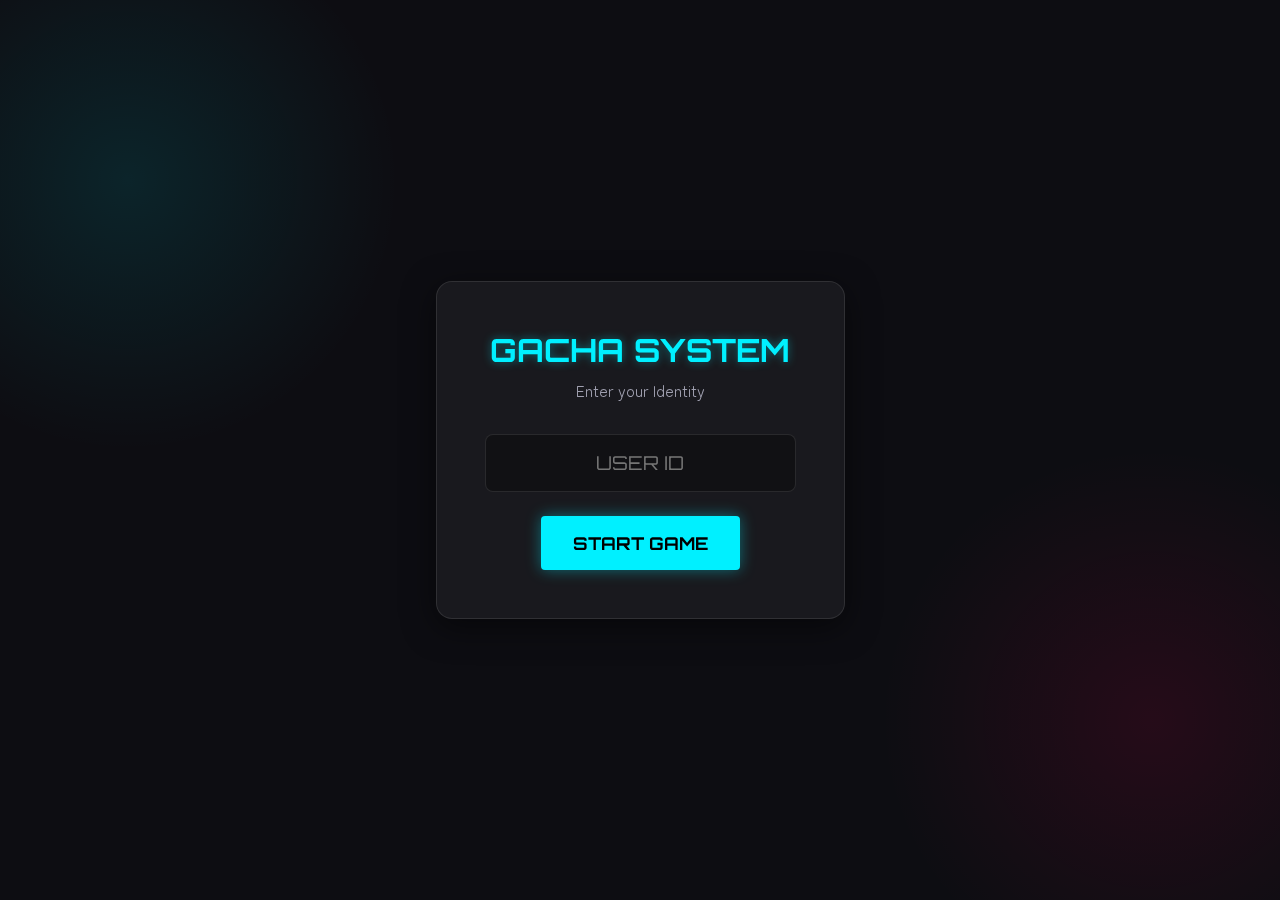
<file: index.html>
<!DOCTYPE html>
<html lang="zh-TW">

<head>
    <meta charset="UTF-8">
    <meta name="viewport" content="width=device-width, initial-scale=1.0">
    <title>Gacha Game</title>
    <link rel="stylesheet" href="styles.css">
    <link rel="preconnect" href="https://fonts.googleapis.com">
    <link rel="preconnect" href="https://fonts.gstatic.com" crossorigin>
    <link
        href="https://fonts.googleapis.com/css2?family=Orbitron:wght@400;700&family=Zen+Maru+Gothic:wght@400;700&display=swap"
        rel="stylesheet">
</head>

<body>
    <div id="app">
        <!-- Screens will be injected here -->
        <div id="loading" class="screen active">
            <div class="loader"></div>
            <p>SYSTEM INITIALIZING...</p>
        </div>

        <div id="login-screen" class="screen hidden">
            <div class="login-card">
                <h1>GACHA SYSTEM</h1>
                <p class="subtitle">Enter your Identity</p>
                <div class="input-group">
                    <input type="text" id="user-id-input" placeholder="USER ID" autocomplete="off">
                </div>
                <button id="start-btn" class="btn-primary">START GAME</button>
            </div>
        </div>

        <div id="lobby-screen" class="screen hidden">
            <header class="top-bar">
                <div class="user-info">
                    <span class="label">PLAYER:</span>
                    <span id="display-user-id" class="value">---</span>
                </div>
                <div class="ticket-info">
                    <span class="icon">🎫</span>
                    <span id="ticket-count" class="value">0</span>
                </div>
            </header>

            <main class="main-content">
                <section class="left-panel">
                    <div class="gacha-controls">
                        <h2>SUMMON</h2>
                        <div class="actions">
                            <button id="draw-one-btn" class="btn-draw" data-cost="1">
                                <span class="draw-label">SINGLE</span>
                                <span class="cost">1 Ticket</span>
                            </button>
                            <button id="draw-ten-btn" class="btn-draw" data-cost="10">
                                <span class="draw-label">10x SUMMON</span>
                                <span class="cost">10 Tickets</span>
                            </button>
                        </div>
                        <div id="error-message" class="error-msg hidden"></div>
                    </div>
                </section>

                <section class="right-panel">
                    <h2>CHARACTER POOL</h2>
                    <div id="character-pool" class="character-grid">
                        <!-- Characters injected by JS -->
                    </div>
                </section>
            </main>
        </div>

        <!-- Gacha Overlay -->
        <div id="gacha-overlay" class="overlay hidden">
            <div class="summon-animation">
                <div class="summon-circle"></div>
                <div class="summon-rays"></div>
            </div>
            <div id="result-container" class="result-container hidden">
                <div id="result-grid" class="result-grid"></div>
                <button id="close-result-btn" class="btn-secondary">CONFIRM</button>
            </div>
        </div>
    </div>

    <!-- Scripts -->
    <script src="js/api.js"></script>
    <script src="js/app.js"></script>
</body>

</html>
</file>
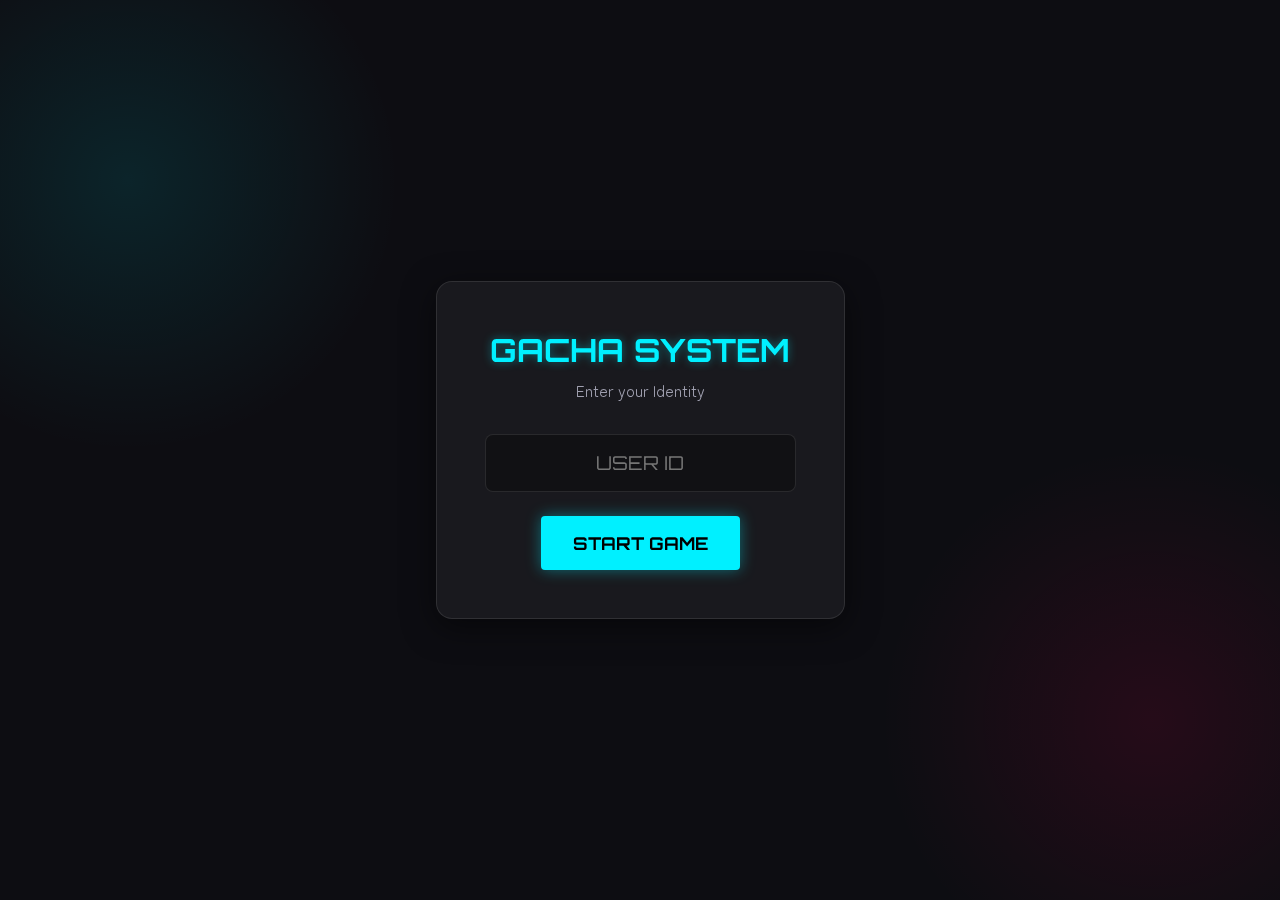
<file: single_page_game.html>
<!DOCTYPE html>
<html lang="zh-TW">

<head>
    <meta charset="UTF-8">
    <meta name="viewport" content="width=device-width, initial-scale=1.0">
    <title>Gacha Game - Single Edition</title>
    <link rel="preconnect" href="https://fonts.googleapis.com">
    <link rel="preconnect" href="https://fonts.gstatic.com" crossorigin>
    <link
        href="https://fonts.googleapis.com/css2?family=Orbitron:wght@400;700&family=Zen+Maru+Gothic:wght@400;700&display=swap"
        rel="stylesheet">
    <style>
        /* CSS Inlined from styles.css */
        :root {
            --bg-color: #0d0d12;
            --accent-color: #00f0ff;
            --accent-glow: rgba(0, 240, 255, 0.4);
            --secondary-color: #ff0055;
            --text-primary: #ffffff;
            --text-secondary: #a0a0b0;
            --card-bg: rgba(255, 255, 255, 0.05);
            --glass-border: rgba(255, 255, 255, 0.1);
            --font-heading: 'Orbitron', sans-serif;
            --font-body: 'Zen Maru Gothic', sans-serif;
        }

        * {
            box-sizing: border-box;
            margin: 0;
            padding: 0;
            user-select: none;
        }

        body {
            background-color: var(--bg-color);
            color: var(--text-primary);
            font-family: var(--font-body);
            overflow: hidden;
            height: 100vh;
            background-image:
                radial-gradient(circle at 10% 20%, rgba(0, 240, 255, 0.1) 0%, transparent 20%),
                radial-gradient(circle at 90% 80%, rgba(255, 0, 85, 0.1) 0%, transparent 20%);
        }

        #app {
            width: 100%;
            height: 100%;
            position: relative;
            display: flex;
            justify-content: center;
            align-items: center;
        }

        .screen {
            position: absolute;
            width: 100%;
            height: 100%;
            display: flex;
            flex-direction: column;
            justify-content: center;
            align-items: center;
            opacity: 1;
            transition: opacity 0.5s ease;
        }

        .screen.hidden {
            opacity: 0;
            pointer-events: none;
            z-index: -1;
        }

        .hidden {
            display: none !important;
        }

        .login-card {
            background: var(--card-bg);
            padding: 3rem;
            border-radius: 16px;
            border: 1px solid var(--glass-border);
            backdrop-filter: blur(10px);
            text-align: center;
            box-shadow: 0 8px 32px rgba(0, 0, 0, 0.5);
            animation: fadeInUp 0.8s ease-out;
        }

        .login-card h1 {
            font-family: var(--font-heading);
            color: var(--accent-color);
            text-shadow: 0 0 10px var(--accent-glow);
            margin-bottom: 0.5rem;
            font-size: 2rem;
        }

        .login-card .subtitle {
            color: var(--text-secondary);
            margin-bottom: 2rem;
        }

        .input-group input {
            background: rgba(0, 0, 0, 0.3);
            border: 1px solid var(--glass-border);
            padding: 1rem;
            color: white;
            font-family: var(--font-heading);
            font-size: 1.2rem;
            text-align: center;
            width: 100%;
            border-radius: 8px;
            margin-bottom: 1.5rem;
            outline: none;
            transition: border-color 0.3s;
        }

        .input-group input:focus {
            border-color: var(--accent-color);
        }

        button {
            cursor: pointer;
            font-family: var(--font-heading);
            border: none;
            transition: all 0.3s ease;
        }

        .btn-primary {
            background: var(--accent-color);
            color: #000;
            padding: 1rem 2rem;
            font-size: 1.1rem;
            font-weight: bold;
            border-radius: 4px;
            text-transform: uppercase;
            box-shadow: 0 0 15px var(--accent-glow);
        }

        .btn-primary:hover {
            transform: translateY(-2px);
            box-shadow: 0 0 25px var(--accent-glow);
        }

        .btn-secondary {
            background: transparent;
            border: 1px solid var(--accent-color);
            color: var(--accent-color);
            padding: 0.8rem 2rem;
            font-size: 1rem;
            border-radius: 4px;
        }

        .btn-secondary:hover {
            background: rgba(0, 240, 255, 0.1);
        }

        .top-bar {
            width: 100%;
            padding: 1.5rem 3rem;
            display: flex;
            justify-content: space-between;
            align-items: center;
            background: rgba(0, 0, 0, 0.2);
            border-bottom: 1px solid var(--glass-border);
        }

        .top-bar .value {
            font-family: var(--font-heading);
            font-size: 1.2rem;
            margin-left: 0.5rem;
            color: var(--accent-color);
        }

        .main-content {
            display: flex;
            width: 100%;
            height: 100%;
            padding: 2rem;
            gap: 2rem;
        }

        .left-panel {
            flex: 1;
            display: flex;
            flex-direction: column;
            justify-content: center;
        }

        .right-panel {
            flex: 2;
            background: var(--card-bg);
            border-radius: 12px;
            border: 1px solid var(--glass-border);
            padding: 1.5rem;
            overflow-y: auto;
        }

        .right-panel h2,
        .left-panel h2 {
            font-family: var(--font-heading);
            margin-bottom: 1.5rem;
            color: var(--text-secondary);
            border-bottom: 1px solid var(--glass-border);
            padding-bottom: 0.5rem;
        }

        .character-grid {
            display: flex;
            flex-wrap: wrap;
            gap: 1rem;
            justify-content: center;
        }

        .char-card {
            width: 120px;
            aspect-ratio: 3/4;
            background: rgba(0, 0, 0, 0.4);
            border-radius: 8px;
            overflow: hidden;
            border: 1px solid transparent;
            transition: all 0.3s;
            text-align: center;
            position: relative;
        }

        .char-card:hover {
            border-color: var(--accent-color);
            transform: translateY(-5px);
        }

        .char-card img {
            width: 100%;
            height: 100%;
            object-fit: cover;
            object-position: top;
            background: #222;
        }

        .char-card .info {
            position: absolute;
            bottom: 0;
            left: 0;
            width: 100%;
            padding: 1.5rem 0.5rem 0.5rem;
            background: linear-gradient(to top, rgba(0, 0, 0, 0.9) 0%, rgba(0, 0, 0, 0.5) 60%, transparent 100%);
            pointer-events: none;
        }

        .char-card .name {
            display: block;
            font-weight: bold;
            font-size: 0.9rem;
            color: #fff;
            text-shadow: 0 1px 3px rgba(0, 0, 0, 1);
        }

        .char-card .rate {
            font-size: 0.75rem;
            color: var(--accent-color);
            font-family: var(--font-heading);
        }

        .gacha-controls {
            text-align: center;
        }

        .btn-draw {
            display: flex;
            flex-direction: column;
            align-items: center;
            justify-content: center;
            width: 100%;
            margin-bottom: 1rem;
            background: linear-gradient(45deg, #1a1a2e, #16213e);
            border: 1px solid var(--glass-border);
            padding: 1.5rem;
            border-radius: 8px;
            color: white;
        }

        .btn-draw:hover {
            border-color: var(--secondary-color);
            box-shadow: 0 0 15px rgba(255, 0, 85, 0.4);
            transform: scale(1.02);
        }

        .btn-draw .draw-label {
            font-family: var(--font-heading);
            font-size: 1.5rem;
            margin-bottom: 0.2rem;
        }

        .btn-draw .cost {
            color: var(--text-secondary);
            font-size: 0.9rem;
        }

        .error-msg {
            color: var(--secondary-color);
            margin-top: 1rem;
            font-weight: bold;
        }

        .overlay {
            position: fixed;
            top: 0;
            left: 0;
            width: 100%;
            height: 100%;
            background: rgba(0, 0, 0, 0.95);
            z-index: 100;
            display: flex;
            justify-content: center;
            align-items: center;
        }

        .overlay.hidden {
            opacity: 0;
            pointer-events: none;
        }

        .summon-animation {
            position: absolute;
            width: 300px;
            height: 300px;
        }

        .result-container {
            z-index: 101;
            text-align: center;
            width: 80%;
            max-width: 1000px;
        }

        .result-grid {
            display: grid;
            grid-template-columns: repeat(auto-fit, minmax(120px, 1fr));
            gap: 1.5rem;
            margin-bottom: 2rem;
            justify-content: center;
        }

        @media (min-width: 800px) {
            .result-grid {
                grid-template-columns: repeat(5, 1fr);
            }
        }

        .result-card {
            width: 100%;
            aspect-ratio: 3/4;
            animation: flipIn 0.6s ease-out backwards;
        }

        .result-summary {
            background: rgba(0, 0, 0, 0.6);
            padding: 1rem;
            border-radius: 8px;
            margin-bottom: 1.5rem;
            border: 1px solid var(--glass-border);
            color: var(--text-secondary);
            font-size: 0.9rem;
            text-align: left;
            max-width: 600px;
            margin-left: auto;
            margin-right: auto;
        }

        .result-summary h3 {
            margin-bottom: 0.5rem;
            color: var(--accent-color);
            font-size: 1rem;
            text-align: center;
        }

        .result-summary ul {
            list-style: none;
            display: flex;
            flex-wrap: wrap;
            justify-content: center;
            gap: 1rem;
        }

        .result-summary li {
            background: rgba(255, 255, 255, 0.1);
            padding: 2px 8px;
            border-radius: 4px;
        }

        @keyframes fadeInUp {
            from {
                opacity: 0;
                transform: translateY(20px);
            }

            to {
                opacity: 1;
                transform: translateY(0);
            }
        }

        @keyframes flipIn {
            from {
                opacity: 0;
                transform: rotateY(90deg);
            }

            to {
                opacity: 1;
                transform: rotateY(0);
            }
        }

        .char-card.ssr {
            border: 2px solid #ffd700;
            box-shadow: 0 0 10px #ffd700;
        }

        .char-card.sr {
            border: 2px solid #c0c0c0;
            box-shadow: 0 0 8px #c0c0c0;
        }

        .char-card.r {
            border: 2px solid #cd7f32;
        }

        .badge {
            position: absolute;
            top: 5px;
            right: 5px;
            padding: 2px 6px;
            border-radius: 4px;
            font-size: 0.7rem;
            font-weight: bold;
            color: #fff;
            text-shadow: 0 1px 2px rgba(0, 0, 0, 0.8);
        }

        .badge.ssr {
            background: linear-gradient(135deg, #ffd700, #ffaa00);
            box-shadow: 0 0 5px #ffd700;
        }

        .badge.sr {
            background: linear-gradient(135deg, #e0e0e0, #a0a0b0);
        }

        .badge.r {
            background: #8b4513;
        }
    </style>
</head>

<body>
    <div id="app">
        <div id="loading" class="screen active">
            <div class="loader"></div>
            <p>SYSTEM INITIALIZING...</p>
        </div>

        <div id="login-screen" class="screen hidden">
            <div class="login-card">
                <h1>GACHA SYSTEM</h1>
                <p class="subtitle">Enter your Identity</p>
                <div class="input-group">
                    <input type="text" id="user-id-input" placeholder="USER ID" autocomplete="off">
                </div>
                <button id="start-btn" class="btn-primary">START GAME</button>
            </div>
        </div>

        <div id="lobby-screen" class="screen hidden">
            <header class="top-bar">
                <div class="user-info">
                    <span class="label">PLAYER:</span>
                    <span id="display-user-id" class="value">---</span>
                </div>
                <div class="ticket-info">
                    <span class="icon">🎫</span>
                    <span id="ticket-count" class="value">0</span>
                </div>
            </header>

            <main class="main-content">
                <section class="left-panel">
                    <div class="gacha-controls">
                        <h2>SUMMON</h2>
                        <div class="actions">
                            <button id="draw-one-btn" class="btn-draw" data-cost="1">
                                <span class="draw-label">SINGLE</span>
                                <span class="cost">1 Ticket</span>
                            </button>
                            <button id="draw-ten-btn" class="btn-draw" data-cost="10">
                                <span class="draw-label">10x SUMMON</span>
                                <span class="cost">10 Tickets</span>
                            </button>
                        </div>
                        <div id="error-message" class="error-msg hidden"></div>
                    </div>
                </section>

                <section class="right-panel">
                    <h2>CHARACTER POOL</h2>
                    <div id="character-pool" class="character-grid"></div>
                </section>
            </main>
        </div>

        <div id="gacha-overlay" class="overlay hidden">
            <div class="summon-animation">
                <div class="summon-circle"></div>
                <div class="summon-rays"></div>
            </div>
            <div id="result-container" class="result-container hidden">
                <div id="result-grid" class="result-grid"></div>
                <button id="close-result-btn" class="btn-secondary">CONFIRM</button>
            </div>
        </div>
    </div>

    <script>
        /* JS Inlined from api.js and app.js */

        // --- API LAYER ---
        const CONFIG = {
            GAS_URL: '',
            MOCK_MODE: true,
            MOCK_DELAY: 800
        };

        const MOCK_DB = {
            users: {},
            characters: [
                { charId: 'jim', name: 'Jim', weight: 10, imageUrl: 'asset/2.jpg', rarity: 'SSR' },
                { charId: 'wil', name: 'Wil', weight: 15, imageUrl: 'asset/1.jpg', rarity: 'SR' },
                { charId: 'ken', name: 'Ken', weight: 25, imageUrl: 'asset/3.jpg', rarity: 'R' },
                { charId: 'pal', name: 'Pal', weight: 25, imageUrl: 'asset/4.jpg', rarity: 'R' },
                { charId: 'dan', name: 'Dan', weight: 25, imageUrl: 'asset/5.jpg', rarity: 'R' }
            ]
        };

        async function apiCall(action, payload) {
            if (CONFIG.MOCK_MODE || !CONFIG.GAS_URL) {
                return new Promise(resolve => {
                    setTimeout(() => { resolve(mockHandler(action, payload)); }, CONFIG.MOCK_DELAY);
                });
            }
            try {
                const response = await fetch(CONFIG.GAS_URL, { method: 'POST', body: JSON.stringify({ action, ...payload }) });
                return await response.json();
            } catch (e) {
                return { status: 'error', message: 'Network Error' };
            }
        }

        function mockHandler(action, payload) {
            if (action === 'initUser') {
                const { userId } = payload;
                if (!MOCK_DB.users[userId]) MOCK_DB.users[userId] = { tickets: 100 };
                return { status: 'success', data: { userId, tickets: MOCK_DB.users[userId].tickets, characterPool: MOCK_DB.characters } };
            }
            if (action === 'draw') {
                const { userId, drawType, cost } = payload;
                const user = MOCK_DB.users[userId];
                if (!user) return { status: 'error', message: 'User not found' };
                if (user.tickets < cost) return { status: 'error', message: 'INSUFFICIENT TICKETS' };
                user.tickets -= cost;
                const results = [];
                const count = drawType === 'ten' ? 10 : 1;
                for (let i = 0; i < count; i++) { results.push(weightedRandom(MOCK_DB.characters)); }
                return { status: 'success', data: { ticketsAfter: user.tickets, results, drawType } };
            }
        }

        function weightedRandom(pool) {
            const total = pool.reduce((acc, item) => acc + item.weight, 0);
            let rand = Math.random() * total;
            for (const item of pool) { if (rand < item.weight) return item; rand -= item.weight; }
            return pool[0];
        }

        window.gachaApi = {
            initUser: (userId) => apiCall('initUser', { userId }),
            draw: (userId, type, cost) => apiCall('draw', { userId, drawType: type, cost, requestId: crypto.randomUUID() })
        };

        // --- APP LAYER ---
        const state = { user: null, pool: [], isAnimating: false };
        const doc = document;
        const screens = { loading: doc.getElementById('loading'), login: doc.getElementById('login-screen'), lobby: doc.getElementById('lobby-screen') };
        const ui = {
            summonAnimation: doc.querySelector('.summon-animation'),
            userIdInput: doc.getElementById('user-id-input'),
            startBtn: doc.getElementById('start-btn'),
            displayUserId: doc.getElementById('display-user-id'),
            ticketCount: doc.getElementById('ticket-count'),
            charPool: doc.getElementById('character-pool'),
            drawOneBtn: doc.getElementById('draw-one-btn'),
            drawTenBtn: doc.getElementById('draw-ten-btn'),
            gachaOverlay: doc.getElementById('gacha-overlay'),
            resultContainer: doc.getElementById('result-container'),
            resultGrid: doc.getElementById('result-grid'),
            closeResultBtn: doc.getElementById('close-result-btn'),
            errorMsg: doc.getElementById('error-message')
        };

        window.addEventListener('DOMContentLoaded', () => { switchScreen('login'); });
        ui.startBtn.addEventListener('click', handleLogin);
        ui.drawOneBtn.addEventListener('click', () => handleDraw('single', 1));
        ui.drawTenBtn.addEventListener('click', () => handleDraw('ten', 10));
        ui.closeResultBtn.addEventListener('click', closeResults);

        async function handleLogin() {
            const userId = ui.userIdInput.value.trim();
            if (!userId) return;
            setLoading(true);
            const res = await window.gachaApi.initUser(userId);
            setLoading(false);
            if (res.status === 'success') {
                state.user = { userId: res.data.userId, tickets: res.data.tickets };
                state.pool = res.data.characterPool;
                renderLobby(); switchScreen('lobby');
            } else { alert("Login failed: " + res.message); }
        }

        async function handleDraw(type, cost) {
            if (state.isAnimating) return;
            if (state.user.tickets < cost) { showError("NOT ENOUGH TICKETS"); return; }
            state.isAnimating = true; showError("");
            ui.summonAnimation.classList.remove('hidden');
            ui.resultContainer.classList.add('hidden');
            ui.gachaOverlay.classList.remove('hidden');
            const res = await window.gachaApi.draw(state.user.userId, type, cost);
            if (res.status === 'success') {
                setTimeout(() => {
                    state.user.tickets = res.data.ticketsAfter;
                    updateTicketUI();
                    ui.summonAnimation.classList.add('hidden');
                    showResults(res.data.results);
                    state.isAnimating = false;
                }, 2000);
            } else { ui.gachaOverlay.classList.add('hidden'); showError(res.message); state.isAnimating = false; }
        }

        function showResults(results) {
            ui.resultContainer.classList.remove('hidden');
            ui.resultGrid.innerHTML = '';
            results.forEach((char, index) => {
                const card = document.createElement('div');
                const rarityClass = char.rarity.toLowerCase();
                card.className = `result-card char-card ${rarityClass} ${char.charId}`;
                card.style.animationDelay = `${index * 0.1}s`;
                const imgUrl = char.imageUrl || `https://via.placeholder.com/150/000000/FFFFFF?text=${char.charId}`;
                card.innerHTML = `
            <span class="badge ${rarityClass}">${char.rarity}</span>
            <img src="${imgUrl}" alt="${char.name}">
            <div class="info"><span class="name">${char.name}</span></div>
        `;
                ui.resultGrid.appendChild(card);
            });
            const summaryContainer = document.getElementById('result-summary') || createSummaryContainer();
            if (results.length > 1) { summaryContainer.classList.remove('hidden'); renderSummary(results, summaryContainer); }
            else { summaryContainer.classList.add('hidden'); }
        }

        function createSummaryContainer() {
            const div = document.createElement('div');
            div.id = 'result-summary'; div.className = 'result-summary hidden';
            ui.resultContainer.insertBefore(div, ui.closeResultBtn); return div;
        }

        function renderSummary(results, container) {
            const stats = {};
            results.forEach(r => { stats[r.name] = (stats[r.name] || 0) + 1; });
            const sorted = Object.entries(stats).sort((a, b) => b[1] - a[1]);
            container.innerHTML = `<h3>DRAW SUMMARY</h3><ul>${sorted.map(([name, count]) => `<li>${name} x${count}</li>`).join('')}</ul>`;
        }

        function closeResults() { ui.gachaOverlay.classList.add('hidden'); ui.resultContainer.classList.add('hidden'); }
        function renderLobby() {
            ui.displayUserId.textContent = state.user.userId; updateTicketUI();
            ui.charPool.innerHTML = state.pool.map(char => {
                const rarityClass = char.rarity.toLowerCase();
                return `<div class="char-card ${rarityClass} ${char.charId}"><span class="badge ${rarityClass}">${char.rarity}</span><img src="${char.imageUrl || 'https://via.placeholder.com/120'}" alt="${char.name}"><div class="info"><span class="name">${char.name}</span><span class="rate">${char.weight}%</span></div></div>`;
            }).join('');
        }
        function updateTicketUI() { ui.ticketCount.textContent = state.user.tickets; }
        function switchScreen(name) { Object.values(screens).forEach(el => el.classList.add('hidden')); screens[name].classList.remove('hidden'); }
        function setLoading(isLoading) { if (isLoading) { ui.startBtn.textContent = "CONNECTING..."; ui.startBtn.disabled = true; } else { ui.startBtn.textContent = "START GAME"; ui.startBtn.disabled = false; } }
        function showError(msg) { ui.errorMsg.textContent = msg; ui.errorMsg.classList.remove('hidden'); if (msg) { setTimeout(() => ui.errorMsg.classList.add('hidden'), 3000); } }
    </script>
</body>

</html>
</file>
<file: styles.css>
/* CSS Variables */
:root {
    --bg-color: #0d0d12;
    --accent-color: #00f0ff;
    --accent-glow: rgba(0, 240, 255, 0.4);
    --secondary-color: #ff0055;
    --text-primary: #ffffff;
    --text-secondary: #a0a0b0;
    --card-bg: rgba(255, 255, 255, 0.05);
    --glass-border: rgba(255, 255, 255, 0.1);
    --font-heading: 'Orbitron', sans-serif;
    --font-body: 'Zen Maru Gothic', sans-serif;
}

* {
    box-sizing: border-box;
    margin: 0;
    padding: 0;
    user-select: none;
}

body {
    background-color: var(--bg-color);
    color: var(--text-primary);
    font-family: var(--font-body);
    overflow: hidden;
    height: 100vh;
    background-image:
        radial-gradient(circle at 10% 20%, rgba(0, 240, 255, 0.1) 0%, transparent 20%),
        radial-gradient(circle at 90% 80%, rgba(255, 0, 85, 0.1) 0%, transparent 20%);
}

#app {
    width: 100%;
    height: 100%;
    position: relative;
    display: flex;
    justify-content: center;
    align-items: center;
}

/* Screens */
.screen {
    position: absolute;
    width: 100%;
    height: 100%;
    display: flex;
    flex-direction: column;
    justify-content: center;
    align-items: center;
    opacity: 1;
    transition: opacity 0.5s ease;
}

.screen.hidden {
    opacity: 0;
    pointer-events: none;
    z-index: -1;
}

/* Global Hidden Utility */
.hidden {
    display: none !important;
}

/* Login Card */
.login-card {
    background: var(--card-bg);
    padding: 3rem;
    border-radius: 16px;
    border: 1px solid var(--glass-border);
    backdrop-filter: blur(10px);
    text-align: center;
    box-shadow: 0 8px 32px rgba(0, 0, 0, 0.5);
    animation: fadeInUp 0.8s ease-out;
}

.login-card h1 {
    font-family: var(--font-heading);
    color: var(--accent-color);
    text-shadow: 0 0 10px var(--accent-glow);
    margin-bottom: 0.5rem;
    font-size: 2rem;
}

.login-card .subtitle {
    color: var(--text-secondary);
    margin-bottom: 2rem;
}

.input-group input {
    background: rgba(0, 0, 0, 0.3);
    border: 1px solid var(--glass-border);
    padding: 1rem;
    color: white;
    font-family: var(--font-heading);
    font-size: 1.2rem;
    text-align: center;
    width: 100%;
    border-radius: 8px;
    margin-bottom: 1.5rem;
    outline: none;
    transition: border-color 0.3s;
}

.input-group input:focus {
    border-color: var(--accent-color);
}

/* Buttons */
button {
    cursor: pointer;
    font-family: var(--font-heading);
    border: none;
    transition: all 0.3s ease;
}

.btn-primary {
    background: var(--accent-color);
    color: #000;
    padding: 1rem 2rem;
    font-size: 1.1rem;
    font-weight: bold;
    border-radius: 4px;
    text-transform: uppercase;
    box-shadow: 0 0 15px var(--accent-glow);
}

.btn-primary:hover {
    transform: translateY(-2px);
    box-shadow: 0 0 25px var(--accent-glow);
}

.btn-secondary {
    background: transparent;
    border: 1px solid var(--accent-color);
    color: var(--accent-color);
    padding: 0.8rem 2rem;
    font-size: 1rem;
    border-radius: 4px;
}

.btn-secondary:hover {
    background: rgba(0, 240, 255, 0.1);
}

/* Lobby */
#lobby-screen {
    justify-content: flex-start;
}

.top-bar {
    width: 100%;
    padding: 1.5rem 3rem;
    display: flex;
    justify-content: space-between;
    align-items: center;
    background: rgba(0, 0, 0, 0.2);
    border-bottom: 1px solid var(--glass-border);
}

.top-bar .value {
    font-family: var(--font-heading);
    font-size: 1.2rem;
    margin-left: 0.5rem;
    color: var(--accent-color);
}

.main-content {
    display: flex;
    width: 100%;
    height: 100%;
    padding: 2rem;
    gap: 2rem;
}

.left-panel {
    flex: 1;
    display: flex;
    flex-direction: column;
    justify-content: center;
}

.right-panel {
    flex: 2;
    background: var(--card-bg);
    border-radius: 12px;
    border: 1px solid var(--glass-border);
    padding: 1.5rem;
    overflow-y: auto;
}

.right-panel h2,
.left-panel h2 {
    font-family: var(--font-heading);
    margin-bottom: 1.5rem;
    color: var(--text-secondary);
    border-bottom: 1px solid var(--glass-border);
    padding-bottom: 0.5rem;
}

/* Character Grid */
.character-grid {
    display: flex;
    flex-wrap: wrap;
    gap: 1rem;
    justify-content: center;
}

.char-card {
    width: 120px;
    aspect-ratio: 3/4;
    /* Consistent card shape */
    background: rgba(0, 0, 0, 0.4);
    border-radius: 8px;
    overflow: hidden;
    border: 1px solid transparent;
    transition: all 0.3s;
    text-align: center;
    position: relative;
    /* Base for overlay */
}

.char-card:hover {
    border-color: var(--accent-color);
    transform: translateY(-5px);
}

.char-card img {
    width: 100%;
    height: 100%;
    /* Fill the whole card */
    object-fit: cover;
    object-position: top;
    /* Face focus by default */
    background: #222;
}

.char-card .info {
    position: absolute;
    bottom: 0;
    left: 0;
    width: 100%;
    padding: 1.5rem 0.5rem 0.5rem;
    /* More padding at top for gradient */
    background: linear-gradient(to top, rgba(0, 0, 0, 0.9) 0%, rgba(0, 0, 0, 0.5) 60%, transparent 100%);
    pointer-events: none;
}

.char-card .name {
    display: block;
    font-weight: bold;
    font-size: 0.9rem;
    color: #fff;
    text-shadow: 0 1px 3px rgba(0, 0, 0, 1);
}

.char-card .rate {
    font-size: 0.75rem;
    color: var(--accent-color);
    font-family: var(--font-heading);
}

/* Gacha Controls */
.gacha-controls {
    text-align: center;
}

.btn-draw {
    display: flex;
    flex-direction: column;
    align-items: center;
    justify-content: center;
    width: 100%;
    margin-bottom: 1rem;
    background: linear-gradient(45deg, #1a1a2e, #16213e);
    border: 1px solid var(--glass-border);
    padding: 1.5rem;
    border-radius: 8px;
    color: white;
}

.btn-draw:hover {
    border-color: var(--secondary-color);
    box-shadow: 0 0 15px rgba(255, 0, 85, 0.4);
    transform: scale(1.02);
}

.btn-draw .draw-label {
    font-family: var(--font-heading);
    font-size: 1.5rem;
    margin-bottom: 0.2rem;
}

.btn-draw .cost {
    color: var(--text-secondary);
    font-size: 0.9rem;
}

.error-msg {
    color: var(--secondary-color);
    margin-top: 1rem;
    font-weight: bold;
}

/* Overlay & Animation */
.overlay {
    position: fixed;
    top: 0;
    left: 0;
    width: 100%;
    height: 100%;
    background: rgba(0, 0, 0, 0.95);
    z-index: 100;
    display: flex;
    justify-content: center;
    align-items: flex-start;
    /* Start from top to allow scrolling */
    overflow-y: auto;
    /* Enable vertical scroll */
    padding: 2rem 1rem;
    /* Padding for mobile edges */
}

.overlay.hidden {
    display: none;
    /* Stricter hidden for overlay */
}

.summon-animation {
    position: absolute;
    top: 50%;
    left: 50%;
    transform: translate(-50%, -50%);
    width: 300px;
    height: 300px;
}

.result-container {
    z-index: 101;
    text-align: center;
    width: 100%;
    /* Full width on mobile */
    max-width: 1000px;
    margin-top: auto;
    margin-bottom: auto;
    /* Try to center if small, scroll if big */
}

.result-grid {
    display: grid;
    grid-template-columns: repeat(2, 1fr);
    /* 2 columns for mobile */
    gap: 1rem;
    margin-bottom: 2rem;
    justify-content: center;
}

@media (min-width: 800px) {
    .result-grid {
        grid-template-columns: repeat(5, 1fr);
        /* 5 columns for desktop */
    }
}

.result-card {
    width: 100%;
    aspect-ratio: 3/4;
    animation: flipIn 0.6s ease-out backwards;
}

.result-summary {
    background: rgba(0, 0, 0, 0.6);
    padding: 1rem;
    border-radius: 8px;
    margin-bottom: 1.5rem;
    border: 1px solid var(--glass-border);
    color: var(--text-secondary);
    font-size: 0.9rem;
    text-align: left;
    max-width: 600px;
    margin-left: auto;
    margin-right: auto;
}

.result-summary h3 {
    margin-bottom: 0.5rem;
    color: var(--accent-color);
    font-size: 1rem;
    text-align: center;
}

.result-summary ul {
    list-style: none;
    display: flex;
    flex-wrap: wrap;
    justify-content: center;
    gap: 1rem;
}

.result-summary li {
    background: rgba(255, 255, 255, 0.1);
    padding: 2px 8px;
    border-radius: 4px;
}

@keyframes fadeInUp {
    from {
        opacity: 0;
        transform: translateY(20px);
    }

    to {
        opacity: 1;
        transform: translateY(0);
    }
}

@keyframes flipIn {
    from {
        opacity: 0;
        transform: rotateY(90deg);
    }

    to {
        opacity: 1;
        transform: rotateY(0);
    }
}

/* Rarity Styles */
.char-card.ssr {
    border: 2px solid #ffd700;
    box-shadow: 0 0 10px #ffd700;
}

.char-card.sr {
    border: 2px solid #c0c0c0;
    box-shadow: 0 0 8px #c0c0c0;
}

.char-card.r {
    border: 2px solid #cd7f32;
}

.badge {
    position: absolute;
    top: 5px;
    right: 5px;
    padding: 2px 6px;
    border-radius: 4px;
    font-size: 0.7rem;
    font-weight: bold;
    color: #fff;
    text-shadow: 0 1px 2px rgba(0, 0, 0, 0.8);
}

.badge.ssr {
    background: linear-gradient(135deg, #ffd700, #ffaa00);
    box-shadow: 0 0 5px #ffd700;
}

.badge.sr {
    background: linear-gradient(135deg, #e0e0e0, #a0a0b0);
}

.badge.r {
    background: #8b4513;
}
</file>
